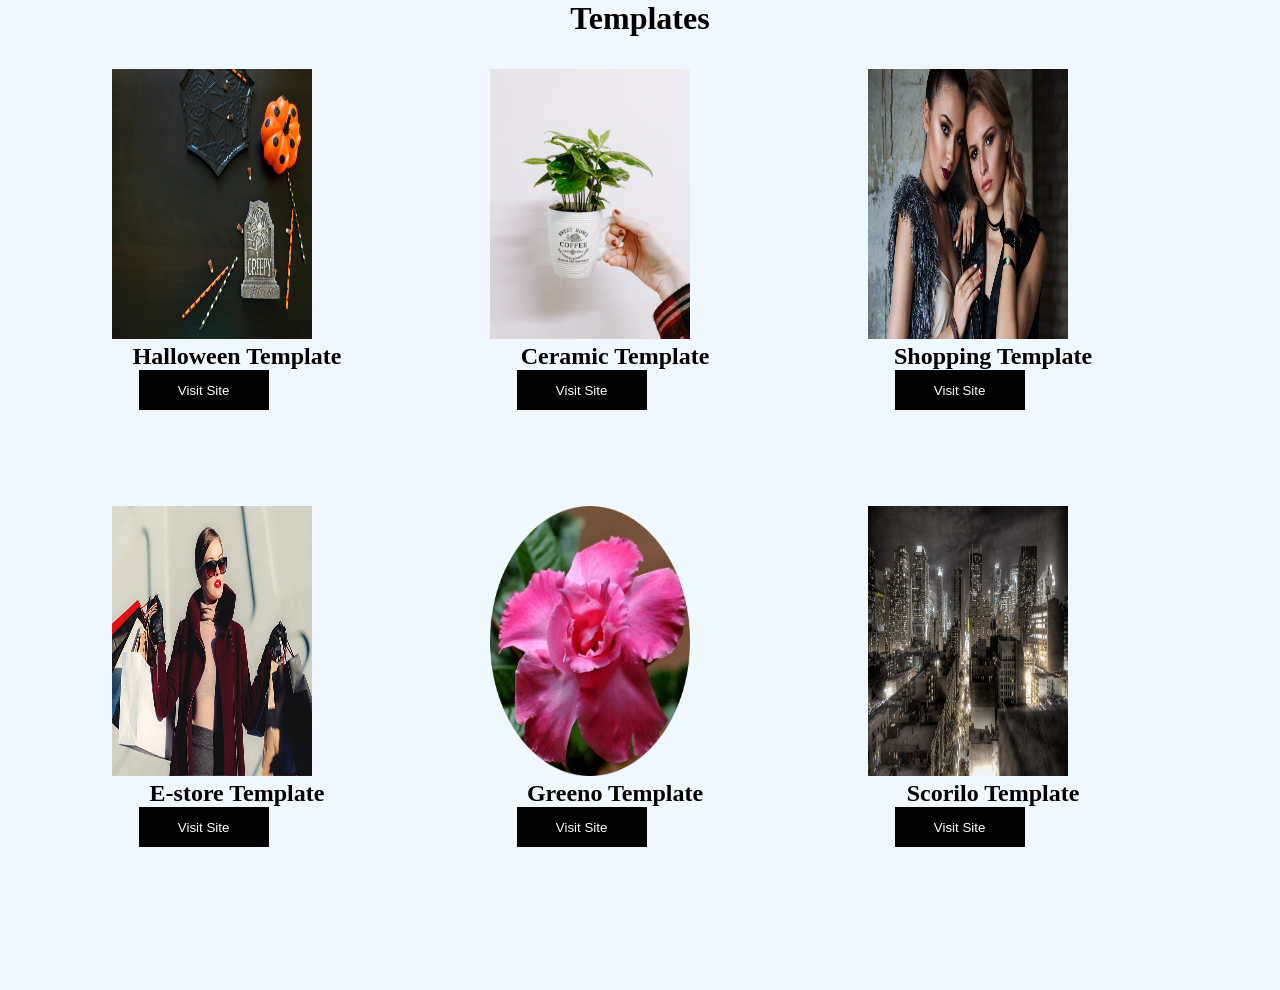
<file: index.html>
<!DOCTYPE html>
<html lang="en">
<head>
    <meta charset="UTF-8">
    <meta name="viewport" content="width=device-width, initial-scale=1.0">
    <title>TEMPLATE</title>
    <link rel="stylesheet" href="style.css">
    <link rel="stylesheet" href="media.css">
</head>
<body>
    <div class="flexbox">
        <h1>Templates</h1>
        <div class="row-one">
      <div class="cart1">
        <img src="halloween/assets/background.jpeg" alt="">
       <h2>Halloween Template</h2>
       <button onclick="window.location.href='halloween/halloween.html'">Visit Site</button>
      </div>
      <div class="cart1">
        <img src="ceramic shop/assets/plant2.jpeg" alt="">
       <h2>Ceramic Template</h2>
       <button onclick="window.location.href='ceramic shop/ceramic.html'">Visit Site</button>
      </div>
      <div class="cart1">
        <img src="e-shooper/assets/carousel-1.jpg" alt="">
        <h2>Shopping Template</h2>
        <button onclick="window.location.href='e-shooper/shopping.html'">Visit Site</button>
      </div>
      
    </div>
    <div class="row-2">
      <div class="cart1">
        <img src="e-shop/assets/slider-1.jpg" alt="">
        <h2>E-store Template</h2>
        <button onclick="window.location.href='e-shop/e-store.html'">Visit Site</button>
      </div>
      <div class="cart1">
        <img src="greeno/assets/gyufyufyu.png" alt="">
        <h2>Greeno Template </h2>
        <button onclick="window.location.href='greeno/greeno.html'">Visit Site</button>
      </div>
      <div class="cart1">
        <img src="Scorilo/assets/bg.jpg" alt="">
        <h2>Scorilo Template</h2>
        <button onclick="window.location.href='Scorilo/scorilo.html'">Visit Site</button>
      </div>
    </div>
    </div>
    
</body>
</html>
</file>
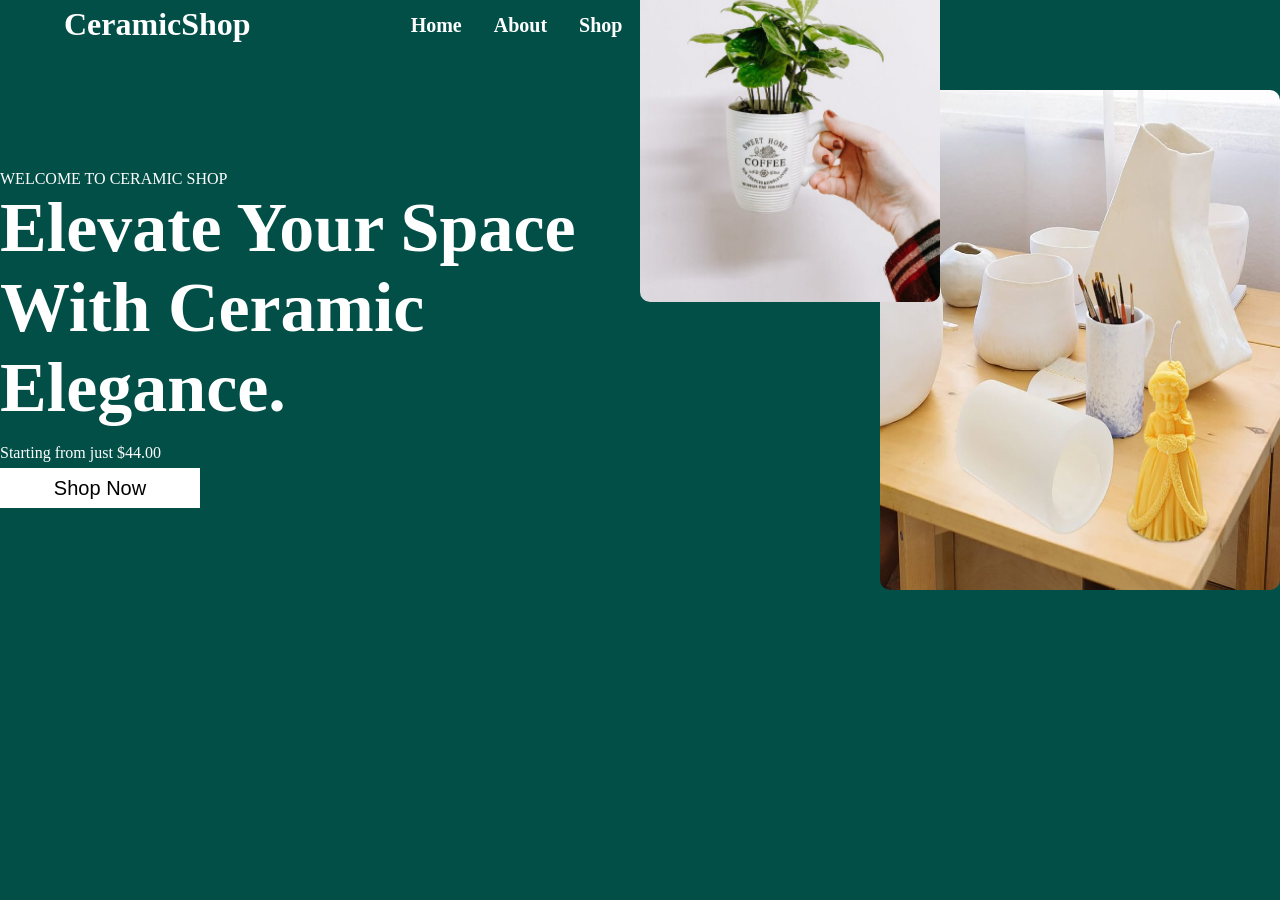
<file: ceramic shop/ceramic.html>
<!DOCTYPE html>
<html lang="en">
<head>
    <meta charset="UTF-8">
    <meta name="viewport" content="width=device-width, initial-scale=1.0">
    <link rel="stylesheet" href="https://cdnjs.cloudflare.com/ajax/libs/font-awesome/6.7.2/css/all.min.css">
    <title>Ceramic Shop</title>
    <link rel="stylesheet" href="style/ceramic.css">
    <link rel="stylesheet" href="style/ceramic-media.css">
</head>
<body>
    <div class="navbar">
        <div class="logo">
         <h1 class="logo-heading">CeramicShop</h1>
        </div>
        <div class="list">
            <nav>
                <ul>
                    <li><a href="#">Home</a></li>
                    <li><a href="#">About</a></li>
                    <li><a href="#">Shop</a></li>
                    <li><a href="#">Contact</a></li>
                </ul>
            </nav>
        </div>
    </div>
    <div class="main">
        <div class="info">
            <p class="welcome">WELCOME TO CERAMIC SHOP</p>
            <h1 class="ceramic">Elevate Your Space With Ceramic Elegance.</h1>
            <p class="price">Starting from just $44.00</p>
            <button>Shop Now</button>

        </div>
        <div class="picture">
            <div class="img">
                <img src="assets/plant.jpeg" alt="" class="back-img">
            </div>
            <div class="plant">
                <img src="assets/plant2.jpeg" alt="" class="plant-pic">
            </div>
        </div>
    </div>
    
</body>
</html>
</file>
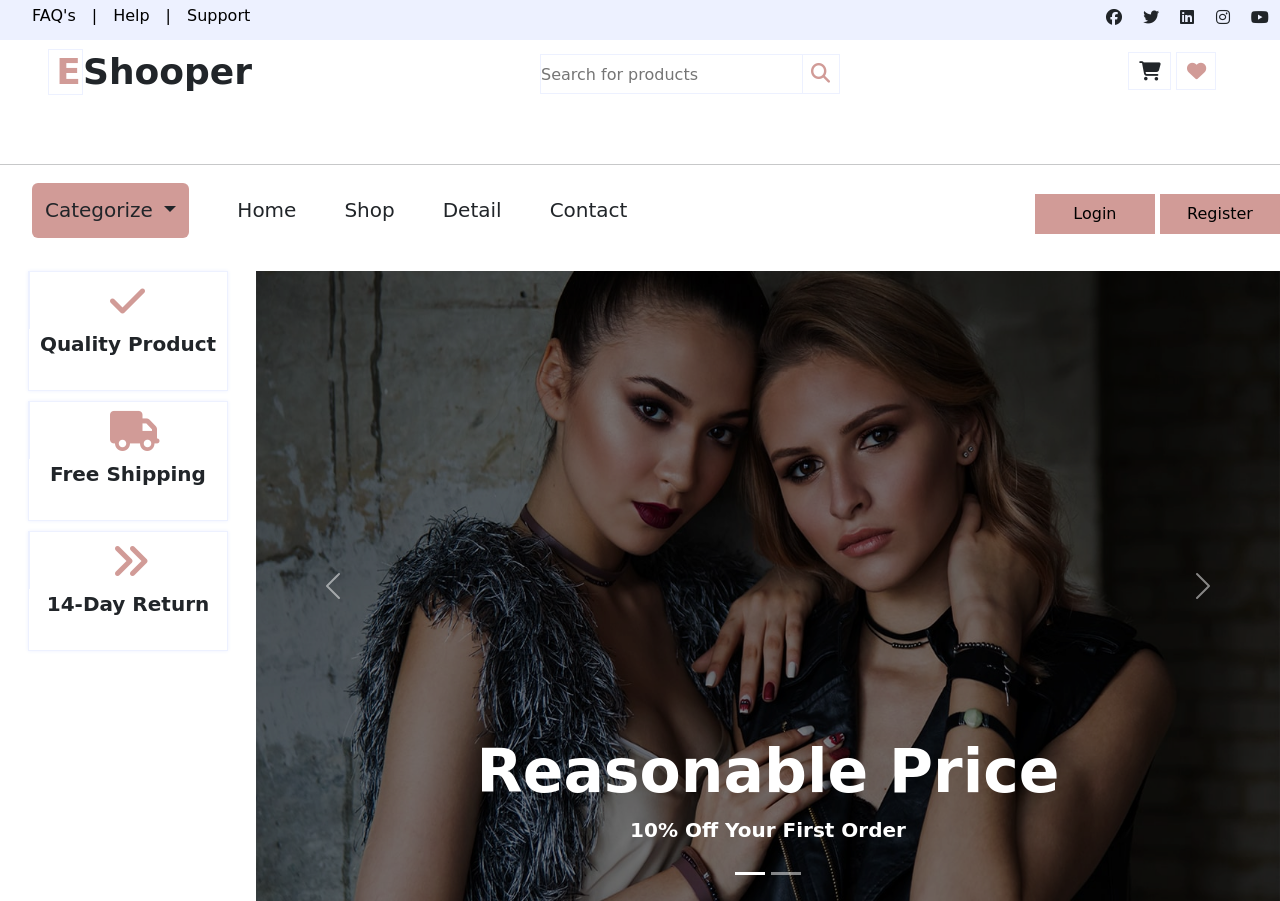
<file: e-shooper/shopping.html>
<!DOCTYPE html>
<html lang="en">
<head>
    <meta charset="UTF-8">
    <meta name="viewport" content="width=device-width, initial-scale=1.0">
    <link rel="stylesheet" href="https://cdnjs.cloudflare.com/ajax/libs/font-awesome/6.7.2/css/all.min.css">
    <title>E Shopping | Website</title>
    <link rel="stylesheet" href="style/shopping.css">
    <link rel="stylesheet" href="	https://cdn.jsdelivr.net/npm/bootstrap@5.3.3/dist/css/bootstrap.min.css">
    <link rel="stylesheet" href="style/shop-media.css">
</head>
<body>
    <!---------------header---------------------->
    <div class="header">
    <div class="Faq">
        <ul>
     <li><a href="#">FAQ's</a></li><span class="line">|</span>
     <li><a href="#">Help</a></li><span  class="line">|</span>
     <li><a href="#">Support</a></li>
    </ul>
    </div>
    <div class="icons">
        <i class="fa-brands fa-facebook" ></i>
        <i class="fa-brands fa-twitter" ></i>
        <i class="fa-brands fa-linkedin" ></i>
        <i class="fa-brands fa-instagram" ></i>
        <i class="fa-brands fa-youtube" ></i>
    </div>
    </div>
    <!------------------post-header-------------------->
    <div class="post-header">
        <div class="logo">
          <h1 class="e-heading">E</h1>
          <span class="shop">Shooper</span>
        </div>
        <div class="input">
         <input type="text" placeholder="Search for products">
         <i class="fa-solid fa-magnifying-glass" style="color: #d19b97;"></i>

        </div>
        <div class="cart">
            <i class="fa-solid fa-cart-shopping" id="icon"></i>
            <i class="fa-solid fa-heart" style="color: #d19b97;" id="icon"></i>
        </div>
    </div>
    <hr>
    <!------------------------------navbar------------------->
    <div class="navbar">
       <nav>
        <ul class="un-list">
            <li><div class="dropdown">
                <button class="btn dropdown-toggle" type="button" data-bs-toggle="dropdown" aria-expanded="false" style="font-size: 20px;   background-color: #d19b97;">
                 Categorize
                </button>
                <ul class="dropdown-menu">
                  <li><a class="dropdown-item" href="#">Dresses</a></li>
                  <li><a class="dropdown-item" href="#">Shirts</a></li>
                  <li><a class="dropdown-item" href="#">Jeans</a></li>
                  <li><a class="dropdown-item" href="#">Swimwear</a></li>
                  <li><a class="dropdown-item" href="#">Sleepwear</a></li>
                  <li><a class="dropdown-item" href="#">Sportswear</a></li>
                  <li><a class="dropdown-item" href="#">Blazers</a></li>
                  <li><a class="dropdown-item" href="#">Jackets</a></li>
                  <li><a class="dropdown-item" href="#">Shoes</a></li>
                </ul>
              </div></li>
              <li class="list">Home</li>
              <li class="list">Shop</li>
              <li class="list">Detail</li>
              <li class="list">Contact</li>
        </ul>
       </nav>
       <div class="button">
        <button class="btn1">Login</button>
        <button class="btn1">Register</button>
       </div>
    </div>
    <!------------------------------carousel--------------->
    <div class="main">
      <div class="products">
        <div class="quality">
          <i class="fa-solid fa-check" id="ship"></i>
          <p>Quality Product</p>
        </div>
        <div class="free">
          <i class="fa-solid fa-truck" id="ship"></i>
          <p>Free Shipping</p>
        </div>
        <div class="return">
          <i class="fa-solid fa-angles-right" id="ship"></i>
          <p>
            14-Day Return</p>
        </div>
      </div>
    <div id="carouselExampleCaptions" class="carousel slide">
      <div class="carousel-indicators">
        <button type="button" data-bs-target="#carouselExampleCaptions" data-bs-slide-to="0" class="active" aria-current="true" aria-label="Slide 1" id="butn"></button>
        <button type="button" data-bs-target="#carouselExampleCaptions" data-bs-slide-to="1" aria-label="Slide 2" id="butn"></button>
      </div>
      <div class="carousel-inner">
        <div class="carousel-item active">
          <img src="assets/carousel-1.jpg" class="d-block " alt="..." id="picture">
          <div class="carousel-caption d-md-block">
            <h5 class="head-5">Reasonable Price</h5>
            <p>10% Off Your First Order</p>
          </div>
        </div>
        <div class="carousel-item">
          <img src="assets/carousel-2.jpg" class="d-block " alt="..." id="picture">
          <div class="carousel-caption  d-md-block">
            <h5 class="head-5">Reasonable Price</h5>
            <p>10% Off Your First Order</p>
          </div>
        </div>

      </div>
      <button class="carousel-control-prev" type="button" data-bs-target="#carouselExampleCaptions" data-bs-slide="prev">
        <span class="carousel-control-prev-icon" aria-hidden="true"></span>
        <span class="visually-hidden">Previous</span>
      </button>
      <button class="carousel-control-next" type="button" data-bs-target="#carouselExampleCaptions" data-bs-slide="next">
        <span class="carousel-control-next-icon" aria-hidden="true"></span>
        <span class="visually-hidden">Next</span>
      </button>
    </div>
  </div>




    <script src="https://cdn.jsdelivr.net/npm/@popperjs/core@2.11.8/dist/umd/popper.min.js" integrity="sha384-I7E8VVD/ismYTF4hNIPjVp/Zjvgyol6VFvRkX/vR+Vc4jQkC+hVqc2pM8ODewa9r" crossorigin="anonymous"></script>
<script src="https://cdn.jsdelivr.net/npm/bootstrap@5.3.3/dist/js/bootstrap.min.js" integrity="sha384-0pUGZvbkm6XF6gxjEnlmuGrJXVbNuzT9qBBavbLwCsOGabYfZo0T0to5eqruptLy" crossorigin="anonymous"></script>
</body>
</html>
</file>
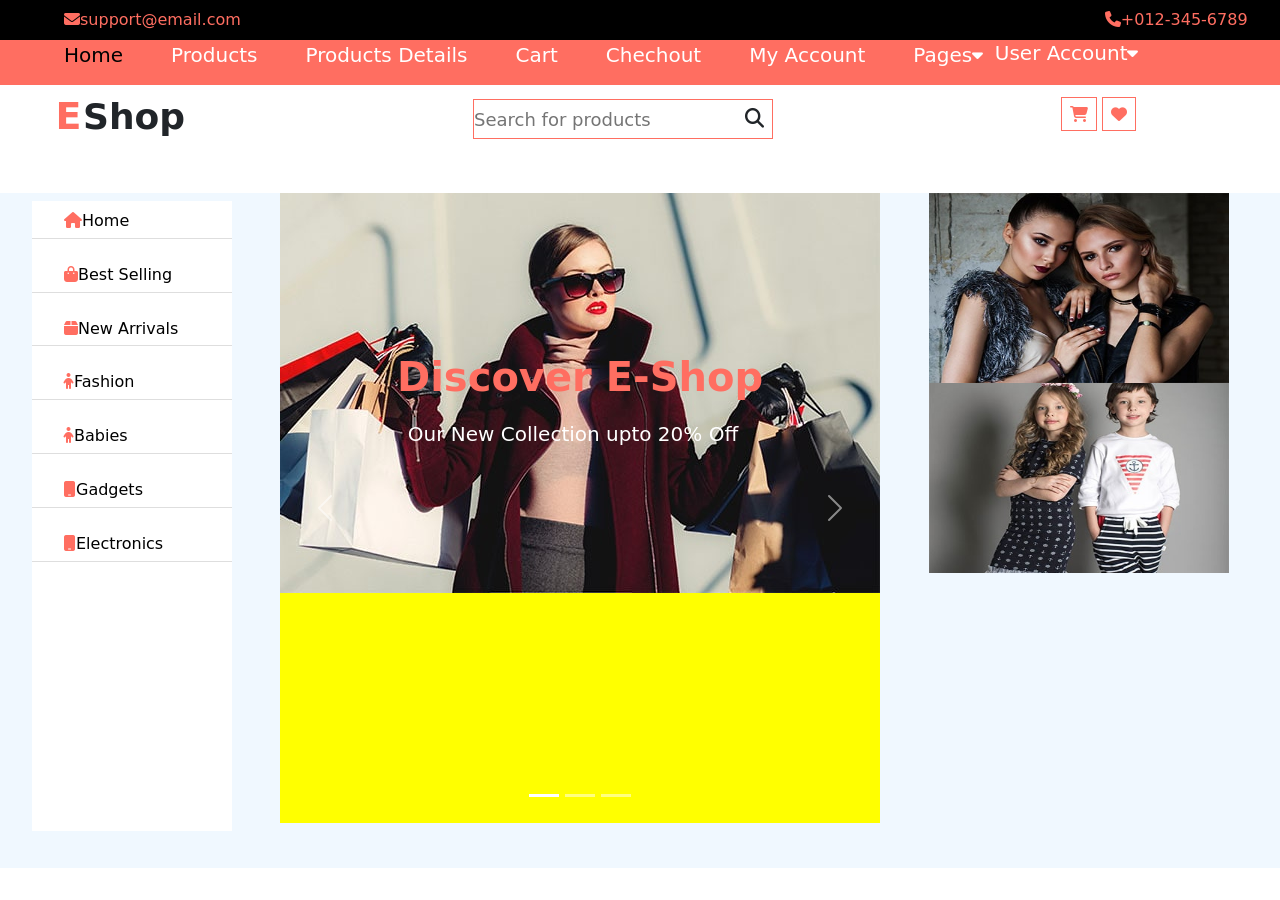
<file: e-shop/e-store.html>
<!DOCTYPE html>
<html lang="en">
<head>
    <meta charset="UTF-8">
    <meta name="viewport" content="width=device-width, initial-scale=1.0">
    <link rel="stylesheet" href="https://cdnjs.cloudflare.com/ajax/libs/font-awesome/6.7.2/css/all.min.css">
    <title>E-Store | Shopping webiste</title>
    <link rel="stylesheet" href="	https://cdn.jsdelivr.net/npm/bootstrap@5.3.3/dist/css/bootstrap.min.css">
    <link rel="stylesheet" href="style/store.css">
    <link rel="stylesheet" href="style/store-media.css">
</head>
<body>
    <!-------------header--------------------------->
    <div class="header">
        <div class="Faq">
            <p><i class="fa-solid fa-envelope"></i>support@email.com</p>
        </div>
        <div class="icons">
          <p><i class="fa-solid fa-phone"></i>+012-345-6789</p>
        </div>
        </div>
        <!--------------------navbar----------------->
        <div class="navbar">
            <nav>
             <ul class="un-list">
                   <li class="list" style="color: black;">Home</li>
                   <li class="list" >Products</li>
                   <li class="list">Products Details</li>
                   <li class="list">Cart</li>
                   <li class="list">Chechout</li>
                   <li class="list">My Account</li>
                   <li class="list"><div class="dropdown">
                    <button class="dropbtn">Pages<i class="fa-solid fa-caret-down fa-sm"></i></button>
                    <div class="dropdown-content">
                      <a href="#">Wishlist</a>
                      <a href="#">Acoounts</a>
                      <a href="#">Contact us</a>
                    </div>
                  </div></li>
             </ul>
            </nav>
            <div class="drop">
              <div class="dropdown">
                    <button class="dropbtn">User Account<i class="fa-solid fa-caret-down fa-sm"></i></button>
                    <div class="dropdown-content">
                      <a href="#">Login</a>
                      <a href="#">Register</a>
                    </div>
                  </div>
            </div>
            <div id="mySidenav" class="sidenav">
                <a href="javascript:void(0)" class="closebtn" onclick="closeNav()">&times;</a>
                <a href="#">Products</a>
                <a href="#">Products Details</a>
                <a href="#">Acoounts</a>
                <a href="#">Cart</a>
                <a href="#">Chechout</a>
                <a href="#">Pages</a>
              </div>
              <span style="cursor:pointer" onclick="openNav()" class="spn">&#9776;</span>
         </div>
         <!-------------------post-header-------------------------->
         <div class="post-header">
            <div class="logo">
              <h1 class="e-heading">E</h1>
              <span class="shop">Shop</span>
            </div>
            <div class="input">
             <input type="text" placeholder="Search for products">
             <i class="fa-solid fa-magnifying-glass" id="Search"></i>
    
            </div>
            <div class="cart">
                <i class="fa-solid fa-cart-shopping" id="icon"></i>
                <i class="fa-solid fa-heart" id="icon"></i>
            </div>
        </div>
          <!---------------------------------------main------------------------------------->
          <div class="main">
            <div class="menu">
              <p class="home"><i class="fa-solid fa-house"  id="home"></i>Home</p>
              <p class="home"><i class="fa-solid fa-bag-shopping" id="home"></i>Best Selling</p>
              <p class="home"><i class="fa-solid fa-box" id="home"></i>New Arrivals</p>
              <p class="home"><i class="fa-solid fa-child" id="home"></i>Fashion</p>
              <p class="home"><i class="fa-solid fa-child" id="home"></i>Babies</p>
              <p class="home"><i class="fa-solid fa-mobile" id="home"></i>Gadgets</p>
              <p class="home"><i class="fa-solid fa-mobile" id="home"></i>Electronics</p>
            </div>
            <div class="carousel">
            <div id="carouselExampleCaptions" class="carousel slide">
  <div class="carousel-indicators">
    <button type="button" data-bs-target="#carouselExampleCaptions" data-bs-slide-to="0" class="active" aria-current="true" aria-label="Slide 1"></button>
    <button type="button" data-bs-target="#carouselExampleCaptions" data-bs-slide-to="1" aria-label="Slide 2"></button>
    <button type="button" data-bs-target="#carouselExampleCaptions" data-bs-slide-to="2" aria-label="Slide 3"></button>
  </div>
  <div class="carousel-inner">
    <div class="carousel-item active">
      <img src="assets/slider-1.jpg" class="d-block w-100" alt="..." id="img">
      <div class="carousel-caption  d-md-block">
        <h5 class="heading-5">Discover E-Shop </h5> 
        <p class="shopping">Our New Collection upto 20% Off</p>
      </div>
    </div>
    <div class="carousel-item">
      <img src="assets/slider-2.jpg" class="d-block w-100" alt="..." id="img">
      <div class="carousel-caption  d-md-block">
        <h5 class="heading-5">Discover E-Shop </h5>
        <p class="shopping">Our New Collection upto 20% Off</p>
      </div>
    </div>
    <div class="carousel-item">
      <img src="assets/slider-3 (1).jpg" class="d-block w-100" alt="..." id="img">
      <div class="carousel-caption  d-md-block">
        <h5 class="heading-5">Discover E-Shop </h5>
        <p class="shopping">Our New Collection upto 20% Off</p>
      </div>
    </div>
  </div>
  <button class="carousel-control-prev" type="button" data-bs-target="#carouselExampleCaptions" data-bs-slide="prev">
    <span class="carousel-control-prev-icon" aria-hidden="true"></span>
    <span class="visually-hidden">Previous</span>
  </button>
  <button class="carousel-control-next" type="button" data-bs-target="#carouselExampleCaptions" data-bs-slide="next">
    <span class="carousel-control-next-icon" aria-hidden="true"></span>
    <span class="visually-hidden">Next</span>
  </button>
</div>
            </div>
            <div class="photo">
              <div class="container">
                <img src="assets/category-1.jpg" alt="Avatar" class="image">
                <div class="overlay">
                  <div class="text">Fashion & Beauty</div>
                </div>
              </div>
              <div class="container">
                <img src="assets/category-2.jpg" alt="Avatar" class="image">
                <div class="overlay">
                  <div class="text">Kids & Babies </div>
                </div>
              </div>  
            </div>
          </div>






        <script>
            function openNav() {
              document.getElementById("mySidenav").style.width = "250px";
            }
            
            function closeNav() {
              document.getElementById("mySidenav").style.width = "0";
            }
            </script>
            <script src="https://cdn.jsdelivr.net/npm/@popperjs/core@2.11.8/dist/umd/popper.min.js" integrity="sha384-I7E8VVD/ismYTF4hNIPjVp/Zjvgyol6VFvRkX/vR+Vc4jQkC+hVqc2pM8ODewa9r" crossorigin="anonymous"></script>
            <script src="https://cdn.jsdelivr.net/npm/bootstrap@5.3.3/dist/js/bootstrap.min.js" integrity="sha384-0pUGZvbkm6XF6gxjEnlmuGrJXVbNuzT9qBBavbLwCsOGabYfZo0T0to5eqruptLy" crossorigin="anonymous"></script>
</body>
</html>
</file>
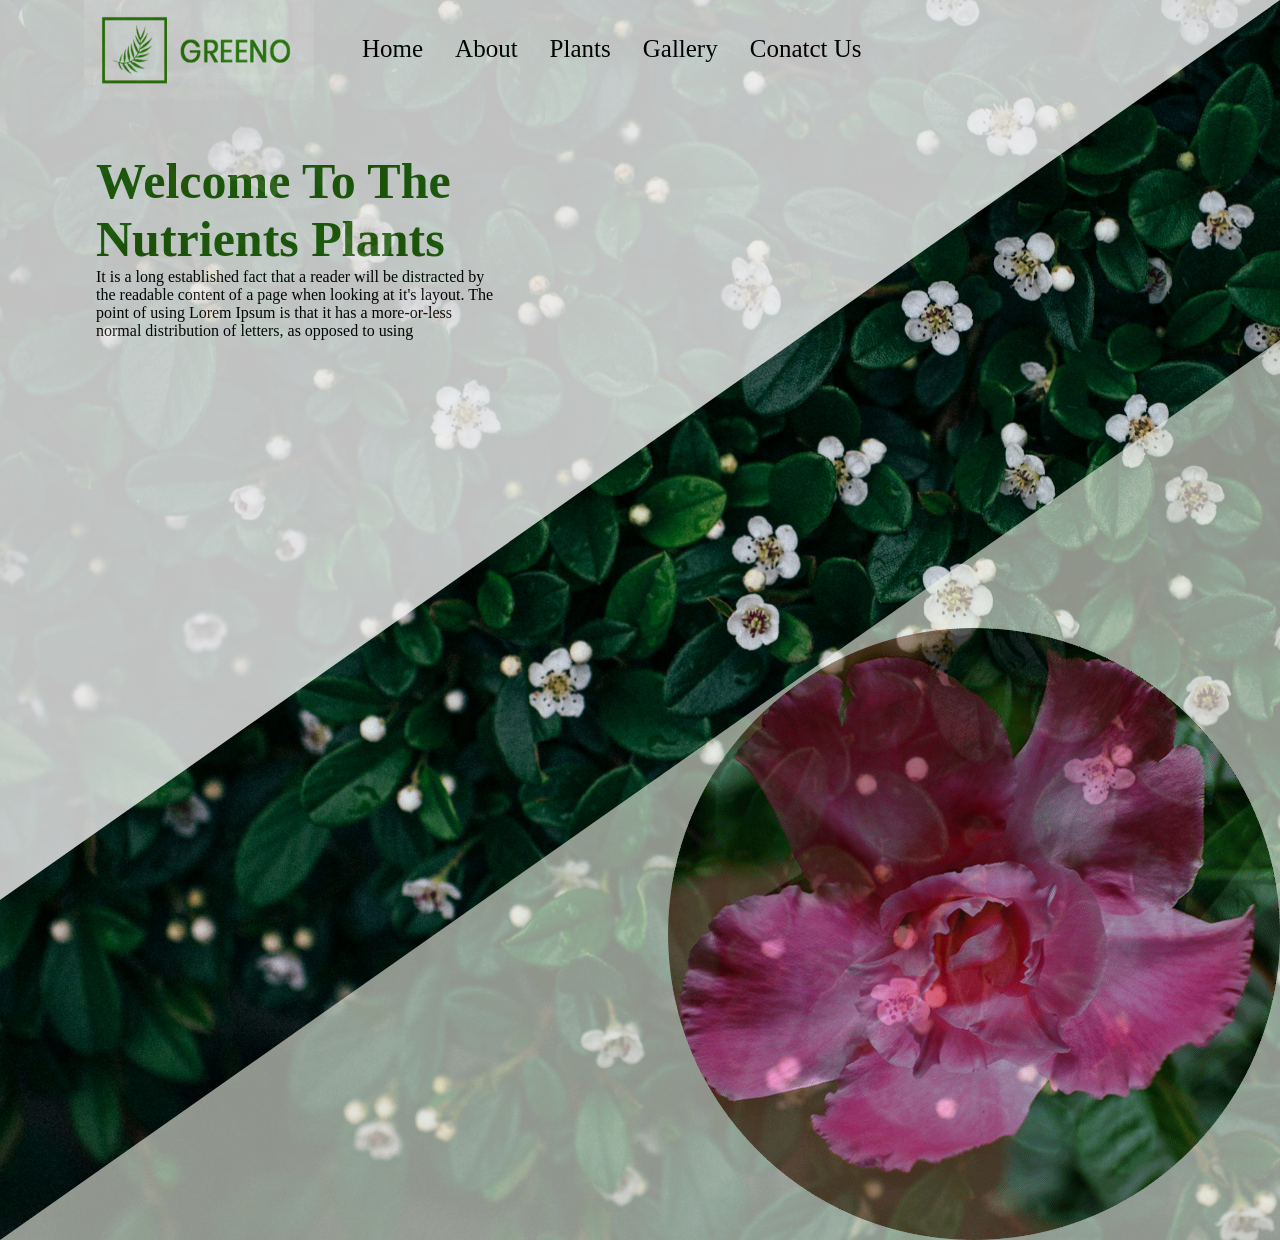
<file: greeno/greeno.html>
<!DOCTYPE html>
<html lang="en">
<head>
    <meta charset="UTF-8">
    <meta name="viewport" content="width=device-width, initial-scale=1.0">
    <title>Greeno | A Flower Website</title>
    <link rel="stylesheet" href="style/greeno.css">
    <link rel="stylesheet" href="style/greeno-media.css">
</head>
<body>
    <!----------------------------shape----------------------->
    <div class="shape">
        <div class="header">
        <div id="mySidenav" class="sidenav">
            <a href="javascript:void(0)" class="closebtn" onclick="closeNav()">&times;</a>
            <a href="#">About</a>
            <a href="#">Services</a>
            <a href="#">Clients</a>
            <a href="#">Contact</a>
          </div>
          <span style="font-size:40px;cursor:pointer" onclick="openNav()">&#9776;</span>
        <div class="logo">
            <img src="assets/logo.png" alt="" class="logo-pic">
        </div>
        <div class="navbar">
            <nav>
                <ul>
                    <li><a href="#">Home</a></li>
                    <li><a href="#">About</a></li>
                    <li><a href="#">Plants</a></li>
                    <li><a href="#">Gallery</a></li>
                    <li><a href="#">Conatct Us</a></li>
                </ul>
            </nav>
        </div>
      
    </div>
    <div class="flower">
      <h1>Welcome To The Nutrients Plants</h1>
   <p>It is a long established fact that a reader will be distracted by the readable content of a page when looking at it's layout. The point of using Lorem Ipsum is that it has a more-or-less normal distribution of letters, as opposed to using</p>
</div>
    

</div>
    <!----------------------------------------flower--------------------->
  




    <div class="shape1">
        <div class="main1">
            <img src="assets/gyufyufyu.png" alt="" class="image">
        </div>
    </div>




    <script>
        function openNav() {
          document.getElementById("mySidenav").style.width = "250px";
        }
        
        function closeNav() {
          document.getElementById("mySidenav").style.width = "0";
        }
        </script>
</body>
</html>
</file>
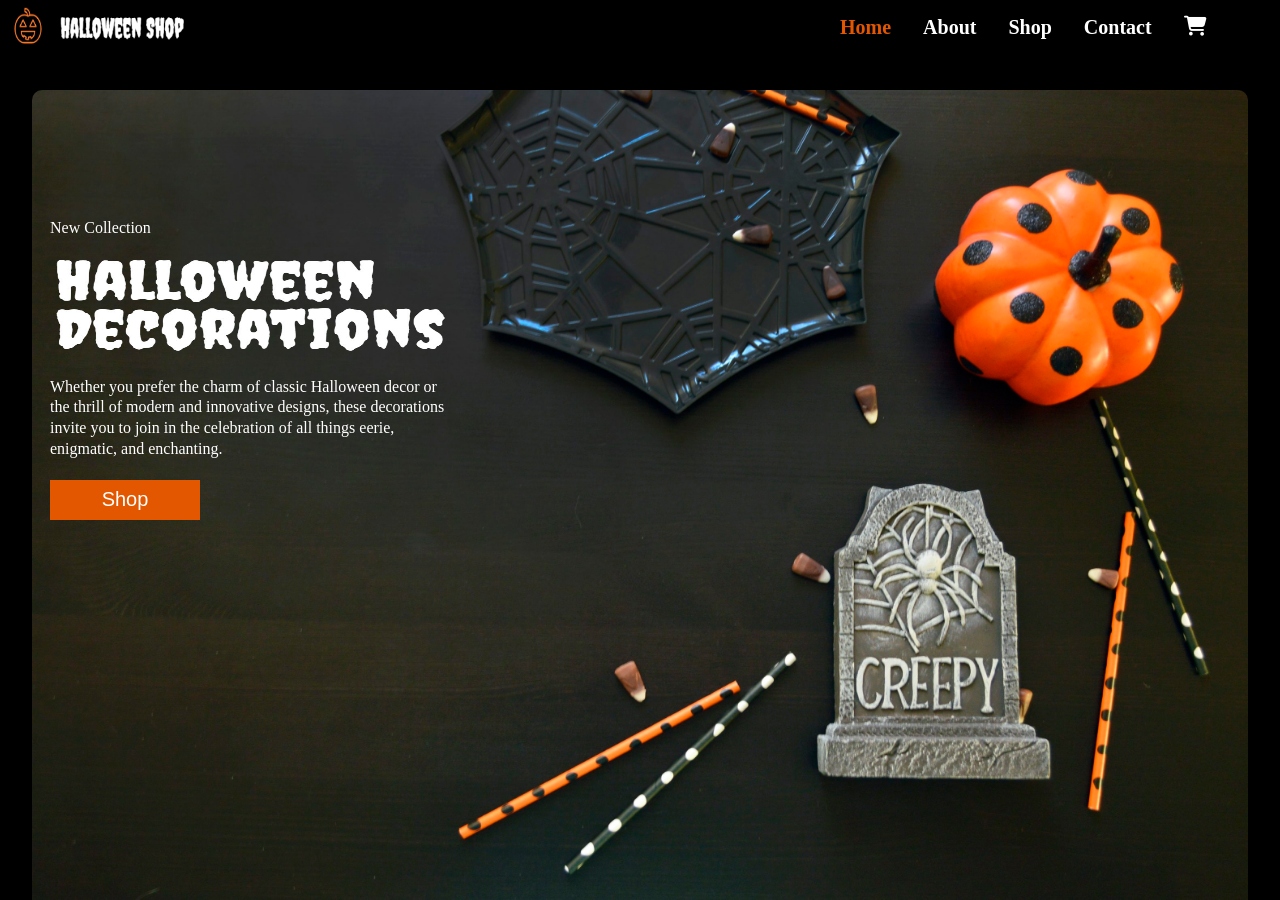
<file: halloween/halloween.html>
<!DOCTYPE html>
<html lang="en">
<head>
    <meta charset="UTF-8">
    <meta name="viewport" content="width=device-width, initial-scale=1.0">
    <link rel="stylesheet" href="https://cdnjs.cloudflare.com/ajax/libs/font-awesome/6.7.2/css/all.min.css">
    <title>Halloween Decorations </title>
    <link rel="stylesheet" href="style/halloween.css">
    <link rel="stylesheet" href="style/halloween-media.css">
</head>
<body>
    <div class="navbar">
        <div class="logo">
            <img src="assets/halloween logo.png" alt="" class="logo-pic">
        </div>
        <div class="nav">
            <nav>
                <ul>
                <li><a href="#" class="active">Home</a></li>
                <li><a href="#">About</a></li>
                <li><a href="#">Shop</a></li>
                <li><a href="#">Contact</a></li>
                <i class="fa-solid fa-cart-shopping"></i>
                </ul>
            </nav>
        </div>
         <div id="mySidenav" class="sidenav">
                <a href="javascript:void(0)" class="closebtn" onclick="closeNav()">&times;</a>
                <a href="#">Home</a>
                <a href="#">About</a>
                <a href="#">Shop</a>
                <a href="#">Contact</a>
              </div>
              <span style="cursor:pointer" onclick="openNav()" class="spn">&#9776;</span>
              
        </div>
       
    <div class="halloween">
        <div class="info">
        <p>New Collection</p>
        <img src="assets/halloween-removebg-preview.png" alt="" class="h-pic">
        <p class="para">Whether you prefer the charm of classic Halloween decor or the thrill of modern and innovative designs, these decorations invite you to join in the celebration of all things eerie, enigmatic, and enchanting.</p>
        <button class="shop">Shop</button>
    </div>
    </div>
    <script>function openNav() {
        document.getElementById("mySidenav").style.width = "100%";
      }
      
      function closeNav() {
        document.getElementById("mySidenav").style.width = "0";
      }</script>
</body>
</html>
</file>
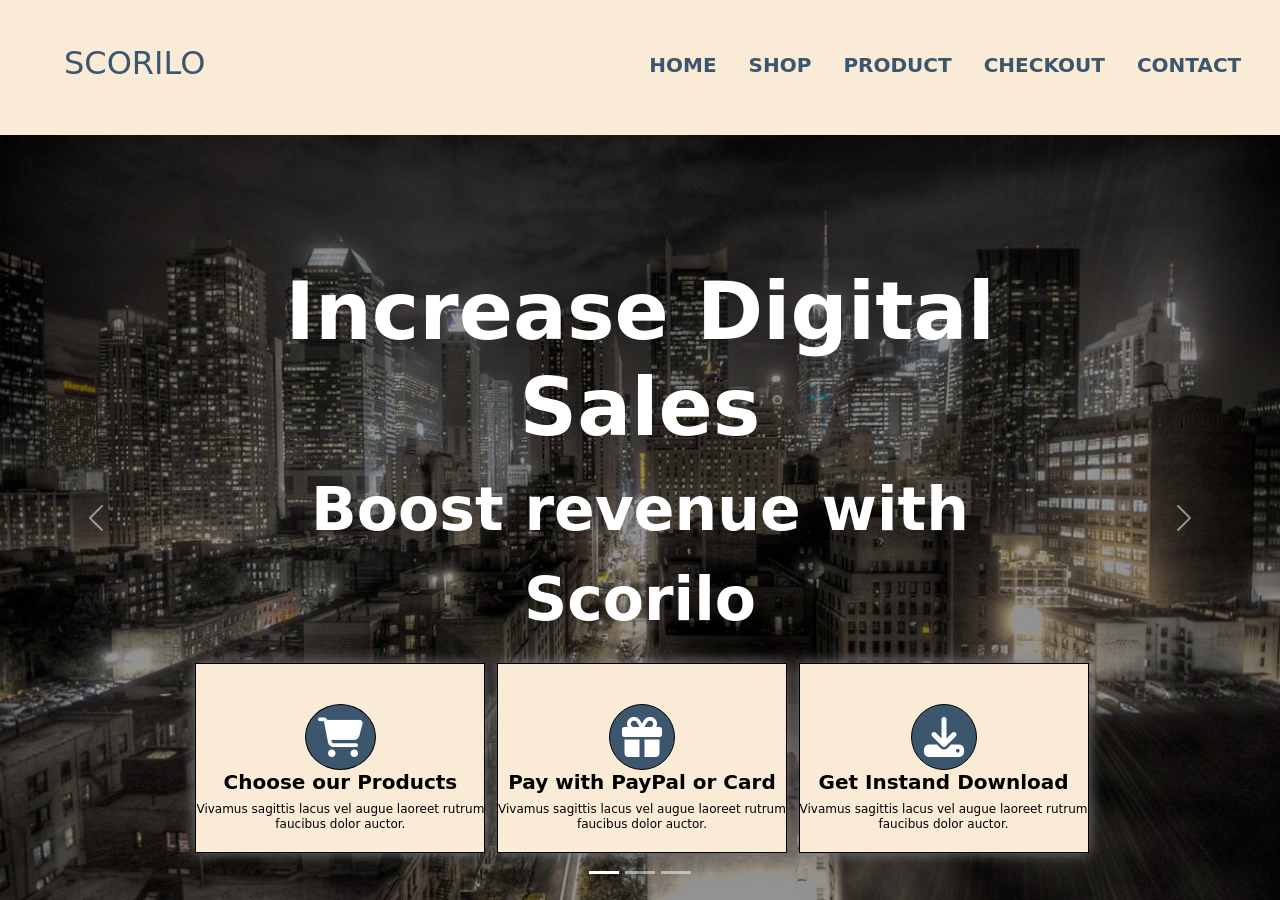
<file: Scorilo/scorilo.html>
<!DOCTYPE html>
<html lang="en">
<head>
    <meta charset="UTF-8">
    <meta name="viewport" content="width=device-width, initial-scale=1.0">
    <title>Scorilo | Boost Revenue with Scorilo</title>
    <link rel="stylesheet" href="style/scorilo.css">
    <link rel="stylesheet" href="style/scor-media.css">
    <link rel="stylesheet" href="https://cdnjs.cloudflare.com/ajax/libs/font-awesome/6.7.2/css/all.min.css">
    <link rel="stylesheet" href="	https://cdn.jsdelivr.net/npm/bootstrap@5.3.3/dist/css/bootstrap.min.css">
   
</head>
<body>
    <!--------navbar--------------------->
    <div class="navbar">
     <div class="logo">
     <h2 class="heading-2">SCORILO</h2>
     </div>
     <div class="nav-item">
        <nav>
            <ul>
                <li><a href="#">HOME</a></li>
                <li><a href="#">SHOP</a></li>
                <li><a href="#">PRODUCT</a></li>
                <li><a href="#">CHECKOUT</a></li>
                <li><a href="#">CONTACT</a></li>
            </ul>
        </nav>
       

    </div>
    <div id="mySidenav" class="sidenav">
      <a href="javascript:void(0)" class="closebtn" onclick="closeNav()">&times;</a>
      <a href="#">SHOP</a>
      <a href="#">PRODUCT</a>
      <a href="#">CHECKOUT</a>
      <a href="#">CONTACT</a>
    </div>
    <span style="font-size:30px;cursor:pointer" onclick="openNav()" class="SPN">&#9776;</span>
 </div>
    <!-----------carousel---------------------->
    <div id="carouselExampleCaptions" class="carousel slide">
        <div class="carousel-indicators">
          <button type="button" data-bs-target="#carouselExampleCaptions" data-bs-slide-to="0" class="active" aria-current="true" aria-label="Slide 1"></button>
          <button type="button" data-bs-target="#carouselExampleCaptions" data-bs-slide-to="1" aria-label="Slide 2"></button>
          <button type="button" data-bs-target="#carouselExampleCaptions" data-bs-slide-to="2" aria-label="Slide 3"></button>
        </div>
        <div class="carousel-inner">
          <div class="carousel-item active">
            <img src="assets/bg.jpg" class="d-block w-100" alt="...">
            <div class="carousel-caption  d-md-block">
              <h5 class="heading">Increase Digital Sales</h5>
              <p>Boost revenue with Scorilo</p>
              <div class="info">
                <div class="first">
                  <i class="fa-solid fa-cart-shopping"></i>
                  <h6 class="heading-products">Choose our Products</h6>
                  <h5 class="detail">Vivamus sagittis lacus vel augue laoreet rutrum faucibus dolor auctor.</h5>
                </div>
                <div class="first">
                  <i class="fa-solid fa-gift"></i>
                  <h6 class="heading-products">Pay with PayPal or Card</h6>
                  <h5 class="detail">Vivamus sagittis lacus vel augue laoreet rutrum faucibus dolor auctor.</h5>
                </div>
                <div class="first">
                  <i class="fa-solid fa-download"></i>
                  <h6 class="heading-products">Get Instand Download</h6>
                  <h5 class="detail">Vivamus sagittis lacus vel augue laoreet rutrum faucibus dolor auctor.</h5>
                </div>
              </div>
            </div>
          </div>
          <div class="carousel-item">
            <img src="assets/bg.jpg" class="d-block w-100" alt="...">
            <div class="carousel-caption  d-md-block">
              <h5 class="heading">Increase Digital Sales</h5>
              <p>Boost revenue with Scorilo</p>
              <div class="info">
                <div class="first">
                  <i class="fa-solid fa-cart-shopping"></i>
                  <h6 class="heading-products">Choose our Products</h6>
                  <h5 class="detail">Vivamus sagittis lacus vel augue laoreet rutrum faucibus dolor auctor.</h5>
                </div>
                <div class="first">
                  <i class="fa-solid fa-gift"></i>
                  <h6 class="heading-products">Pay with PayPal or Card</h6>
                  <h5 class="detail">Vivamus sagittis lacus vel augue laoreet rutrum faucibus dolor auctor.</h5>
                </div>
                <div class="first">
                  <i class="fa-solid fa-download"></i>
                  <h6 class="heading-products">Get Instand Download</h6>
                  <h5 class="detail">Vivamus sagittis lacus vel augue laoreet rutrum faucibus dolor auctor.</h5>
                </div>
              </div>
            </div>
          </div>
          <div class="carousel-item">
            <img src="assets/bg.jpg" class="d-block w-100" alt="...">
            <div class="carousel-caption  d-md-block">
              <h5 class="heading">Increase Digital Sales</h5>
              <p>Boost revenue with Scorilo</p>
              <div class="info">
                <div class="first">
                  <i class="fa-solid fa-cart-shopping"></i>
                  <h6 class="heading-products">Choose our Products</h6>
                  <h5 class="detail">Vivamus sagittis lacus vel augue laoreet rutrum faucibus dolor auctor.</h5>
                </div>
                <div class="first">
                  <i class="fa-solid fa-gift"></i>
                  <h6 class="heading-products">Pay with PayPal or Card</h6>
                  <h5 class="detail">Vivamus sagittis lacus vel augue laoreet rutrum faucibus dolor auctor.</h5>
                </div>
                <div class="first">
                  <i class="fa-solid fa-download"></i>
                  <h6 class="heading-products">Get Instand Download</h6>
                  <h5 class="detail">Vivamus sagittis lacus vel augue laoreet rutrum faucibus dolor auctor.</h5>
                </div>
              </div>
            </div>
          </div>
        </div>
        <button class="carousel-control-prev" type="button" data-bs-target="#carouselExampleCaptions" data-bs-slide="prev">
          <span class="carousel-control-prev-icon" aria-hidden="true"></span>
          <span class="visually-hidden">Previous</span>
        </button>
        <button class="carousel-control-next" type="button" data-bs-target="#carouselExampleCaptions" data-bs-slide="next">
          <span class="carousel-control-next-icon" aria-hidden="true"></span>
          <span class="visually-hidden">Next</span>
        </button>
      </div>

     

<script src="script.js"></script>


    <script src="https://cdn.jsdelivr.net/npm/@popperjs/core@2.11.8/dist/umd/popper.min.js" integrity="sha384-I7E8VVD/ismYTF4hNIPjVp/Zjvgyol6VFvRkX/vR+Vc4jQkC+hVqc2pM8ODewa9r" crossorigin="anonymous"></script>
<script src="https://cdn.jsdelivr.net/npm/bootstrap@5.3.3/dist/js/bootstrap.min.js" integrity="sha384-0pUGZvbkm6XF6gxjEnlmuGrJXVbNuzT9qBBavbLwCsOGabYfZo0T0to5eqruptLy" crossorigin="anonymous"></script>
</body>
</html>
</file>
<file: style.css>
*{
    padding: 0;
    margin: 0;
    }
    .flexbox{
        height: 110vh;
        width: 100%;
        background-color: aliceblue;
        display: flex;
        flex-direction: column;
        gap: 2em;
    }
    .row-one, .row-2{
        height: 45vh;
        width: 90%;
        margin: 0 auto;
        display: flex;
        flex-direction: row;
        gap: 8em;
      margin-left: 7em;
    }
    h1{
        text-align: center;
    }
    h2{
        text-align: center;
    }
    .cart1{
        height: 45vh;
        width: 250px;
    }
    button{
        height: 40px;
        width: 130px;
        border: none;
        background-color: black;
        color: white;
        margin-left: 2em;
    }
    button:hover{
        color:black;
        background-color: white;
        cursor: pointer;
    }
    img{
        height: 30vh;
        width: 200px;
    }
</file>
<file: media.css>
@media (max-width:600px){
    html,body{
        overflow-x: hidden;
    }
    .flexbox{
        height: 400vh;
        width: 100%;
        background-color: aliceblue;
        display: flex;
        flex-direction: column;
        gap: 2em;
    }
    .row-one{
        height: 45vh;
        width: 90%;
        margin-left: 5em;
        display: flex;
        flex-direction: column;
        gap: 2em;
    }
    .row-2{
        height: 45vh;
        width: 90%;
        margin-top: 60em;
        display: flex;
        flex-direction: column;
        gap: 2em;
        margin-left: 5em;
    }

    h1{
        text-align: center;
    }
    h2{
        text-align: center;
    }
    .cart1{
        height: 45vh;
        width: 200px;
    }
    button{
        height: 40px;
        width: 130px;
        border: none;
        background-color: black;
        color: white;
        margin-left: 2em;
    }
    button:hover{
        color:black;
        background-color: white;
        cursor: pointer;
    }
    img{
        height: 30vh;
        width: 200px;
    }
}
</file>
<file: ceramic shop/style/ceramic.css>
*{
    padding: 0;
    margin: 0;
}
body{
    background-color: #024f47;
}
.navbar{
    height: 10vh;
    width: 100%;
    display: flex;
    flex-direction: row;
    gap:10em;
}
ul{
    display: flex;
    flex-direction: row;
   gap: 2em;
}
.logo-heading{
    padding: .2em 0 0 2em;
    color: white;
}
li{
    list-style: none;
    font-size: 20px;
    font-weight: bold;
    padding-top:.7em;
}
li:hover{
transition: 1s zoom-out;
transform: scale(1.1);
}
a{
    text-decoration: none;
    color: white;
}
.main{
    height: 90vh;
    width: 100%;
    display: flex;
    flex-direction: row;
}
.info{
    height: 90vh;
    width: 50%;
}
.picture{
    height: 90vh;
    width: 50%;
}
.back-img{
    height: 500px;
    width: 400px;
    float: right;
   border-radius: 10px;
}
.plant-pic{
    height: 400px;
    width: 300px;
   border-radius: 10px;
}
.plant{
    position: relative;
    top: -85%;
}
.welcome{
    color: white;
    padding-top: 5em;
}
.ceramic{
    font-size: 70px;
    text-align: left;
    color: white;
}
button{
    height: 40px;
    width:200px;
    font-size: 20px;
    margin-top: .3em;
    background-color: white;
    border: none;
    color: black;
}
.price{
    color: white;
    padding-top: 1em;
}
</file>
<file: ceramic shop/style/ceramic-media.css>
@media (max-width:600px) {
    html,body{
        overflow-x: hidden;
    }
    body{
        background-color: #024f47;
    }
    .navbar{
        height: 15vh;
        width: auto;
        display: flex;
        flex-direction:column;
        gap:0em;
    }
    ul{
        display: flex;
        flex-direction: row;
       gap: 2em;
    }
    .logo-heading{
        padding: .2em 0 0 3em;
        color: white;
    }
    li{
        list-style: none;
        font-size: 20px;
        font-weight: bold;
        padding-top:.7em;
        padding-left: .6em;
    }
    li:hover{
    transition: 1s zoom-out;
    transform: scale(1.1);
    }
    a{
        text-decoration: none;
        color: white;
    }
    .main{
        height: 90vh;
        width: 100%;
        display: flex;
        flex-direction: column;
    }
    .info{
        height:auto;
        width: auto;
    }
    .picture{
        height: 90vh;
        width: auto;
        margin-top: 1em;
    }
    .img{
        animation: 1s move-right forwards;
        animation-delay: 1s;
        transform: translate(100px);
        opacity: 0;
    }
    @keyframes move-right {
        0%{
            transform: translateX(100%);
            opacity: 0;
        }
        100%{
            transform:translateX(0%) ;
            opacity: 1;
        }
    }
    .back-img{
        height: 500px;
        width: 400px;
        float: right;
       border-radius: 10px;
    }
    .plant-pic{
        height: 400px;
        width: 300px;
       border-radius: 10px;
    }
    .plant{
        position: relative;
        top: -75%;
    }
    .welcome{
        color: white;
        padding-top: 1em;
    }
    .ceramic{
        font-size: 50px;
        text-align: left;
        color: white;
    }
    .price{
        color: white;
        padding-top: 1em;
    }
    button{
        height: 40px;
        width:200px;
        font-size: 20px;
        margin-top: .3em;
        background-color: white;
        border: none;
        color: black;
    }
}
</file>
<file: e-shooper/style/shopping.css>
*{
  padding: 0;
  margin: 0;
}
    .header{
        height: 40px;
    width: 100%;
    background-color: #edf1ff;
    display: flex;
    flex-direction: row;
    gap: 53em;
    }
    ul{
        display: flex;
    flex-direction: row;
    gap: 1em;
    padding:4px 0 0 1em; 
    }
    li{
        list-style: none;
    

    }
    li a{
        text-decoration: none;
        color:black;
    }
    .line{
        color:black;
    }
    .fa-brands{
        padding-inline: .5em;
        padding-top: 9px;
    }
    .fa-brands:hover{
        transition:1s ease-in-out;
        transform: scale(1.1);
        cursor: pointer;
        border: 1px solid black;
        padding: 5px;
        border-radius: 50%;
        background-color: antiquewhite;
    }
.post-header{
    height: 12vh;
    width: 100%;
    background-color: white;
    display: flex;
    flex-direction: row;
    gap: 18em;
}
.logo{
    display: flex;
    flex-direction: row;
    margin-left: 3em;
    margin-top: 9px;
}
.e-heading{
    border: 1px solid #edf1ff;
        height: 46px;
        width:35px;
       font-size: 36px;
       padding-left: .2em;
    color: #d19b97;
    font-weight: bold;
}
.shop{
    font-size: 36px;
    font-weight: bold;
    margin-top: -.1em;
}
.fa-solid{
    border-left: 1px solid #edf1ff;
    font-size: larger;
    padding: 8.5px;
}
.input{
    border: 1px solid #edf1ff;
    height: 40px;
    width: 300px;
    display: flex;
    flex-direction: row;
    margin-top: 14px;
}
input{
    border: none;
    outline: none;
    height: 38px;
    width: 300px;
    font-size: 18px;
    background-color: transparent;
}
.cart{
    margin-top: 12px;
}
#icon{
    padding-inline: .5em;
    border: 1px solid #edf1ff;
}
.navbar{
    background-color: white;
    height: 10vh;
    width: 100%;
    display: flex;
    flex-direction: row;
}
.list{
    font-size: 20px;
    cursor: pointer;
     margin-top: -.4em;
}
.list:hover{
    border-bottom: 2px solid #d19b97;
}
.un-list{
    gap: 3em;
}
.btn{
 
    height: 55px;
    margin-top: -1em;
}
.btn1{
    height: 40px;
    width: 120px;
    border: transparent;
    background-color: #d19b97;
}
.button{
    margin: -1.5em 0 0 -1em;
}
#picture{
    height:70vh;
    width: 100%;
    filter: brightness(50%);
}
#carouselExampleCaptions{
    height: 70vh;
    width: 80%;
    float: right;
}
.main{
    height: 70vh;
    width: 100%;
    display: flex;
    flex-direction: row;
}
.products{
    height: 70vh;
    width: 20%;
    display: flex;
    flex-direction: column;
  gap: 10px;
}
.quality, .free, .return{
    height: 120px;
    width: 200px;
    margin: 0 auto;
    border: 1px solid #edf1ff;
    box-shadow: 0px 0px 4px #edf1ff;
    animation:1s left forwards;
    opacity: 0;
    animation-delay: 1s;
}
@keyframes left {
    0%{
        transform: translateX(100%);
        opacity: 0;
       
    }
    100%{
        transform: translateX(0%);
        opacity: 1;
    }
    
}
#ship{
    color: #d19b97;
    font-weight: bold;
    font-size: 40px;
    padding-left: 2em;
}
p{
    font-size: 20px;
    font-weight: bold;
   text-align: center;
}
.head-5{
    font-size: 60px;
    font-weight: bold;
}
</file>
<file: e-shooper/style/shop-media.css>
@media (max-width:600px){
    html,body{
overflow-x: hidden;
    }
    .header{
        height: 40px;
       width: 100%;
       background-color: #edf1ff;
       display: flex;
       flex-direction: row;
       gap: 2em;
    }
    ul{
        display: flex;
      flex-direction: row;
      gap: .5em;
      padding:4px 0 0 .5em; 
    }
    li{
        list-style: none;
       
    
    }
    li a{
        text-decoration: none;
        color:black;
    }
    .line{
        color:black;
    }
    .fa-brands{
        padding-inline: .4em;
        padding-top: 9px;
    }
    .fa-brands:hover{
        transition:1s ease-in-out;
        transform: scale(1.1);
        cursor: pointer;
        border: 1px solid black;
        padding: 5px;
        border-radius: 50%;
        background-color: antiquewhite;
    }
    .post-header{
        height: 12vh;
        width: 100%;
        background-color:white;
        display: flex;
        flex-direction: row;
        gap: 0em;
    }
    .logo{
        display: flex;
        flex-direction: row;
        margin-left: 0em;
        margin-top: 9px;
    }
    .e-heading{
        border: 1px solid #edf1ff;
            height: 46px;
            width:35px;
           font-size: 36px;
           padding-left: .2em;
        color: #d19b97;
        font-weight: bold;
    }
    .shop{
        font-size: 26px;
        font-weight: bold;
        margin-top: .2em;
    }
    .fa-solid{
        border-left: 1px solid #edf1ff;
        font-size: larger;
        padding: 8.5px;
    }
    .input{
        border: 1px solid #edf1ff;
        height: 40px;
        width: 200px;
        display: flex;
        flex-direction: row;
        margin-top: 14px;
        margin-left: .2em;
    }
    input{
        border: none;
        outline: none;
        height: 38px;
        width: 200px;
        font-size: 18px;
        background-color: transparent;
    }
    .cart{
        margin-top: 12px;
    }
    #icon{
        padding-inline: .5em;
        border: 1px solid #edf1ff;
        visibility: hidden;
    }
    .navbar{
        background-color:white;
        height: 10vh;
        width: 100%;
        display: flex;
        flex-direction: row;
    }
    .list{
        font-size: 18px;
        cursor: pointer;
        padding-top: .3em;
    }
    .un-list{
        gap: .5em;
    }
    .btn{
        height: 55px;
        margin-top: -.7em;
        width: 129px;
    }
    .btn1{
        height: 40px;
        width: 100px;
        border: transparent;
        background-color: #d19b97;
    }
    .button{
        margin: -1.5em 0 0 -1em;
        visibility: hidden;
    }
    #picture{
        height:70vh;
        width: 100%;
        filter: brightness(50%);
    }
    #carouselExampleCaptions{
        height: 70vh;
        width: auto;
        float: right;
    
    }
    .main{
        height: 70vh;
        width: 100%;
        display: flex;
        flex-direction: column;
    }
    .products{
        height: 70vh;
        width:auto;
        display: flex;
        flex-direction: column;
      gap: 10px;
    }
    .quality, .free, .return{
        height: 120px;
        width: 300px;
        margin: 0 auto;
        border: 1px solid #edf1ff;
        box-shadow: 0px 0px 4px #edf1ff;
    }
    #ship{
        color: #d19b97;
        font-weight: bold;
        font-size: 40px;
        padding-left: 3em;
    }
    p{
        font-size: 20px;
        font-weight: bold;
       text-align: center;
    }
    .head-5{
        font-size: 50px;
        font-weight: bold;
        text-align: center;
    }
}
</file>
<file: e-shop/style/store.css>
*{
    padding: 0;
    margin: 0;
}
.header{
    height: 40px;
width: 100%;
background-color: black;
display: flex;
flex-direction: row;
gap: 50em;
}
p{
    padding-left: 4em;
    padding-top: .5em;
    color: #ff6e61;
}
.navbar{
    background-color:#ff6e61;
    height: 5vh;
    width: 100%;
    display: flex;
    flex-direction: row;
}
ul{
    display: flex;
    flex-direction: row;
    padding-left: 4em;
}
li{
    list-style: none;
}
.list{
    font-size: 20px;
    cursor: pointer;
     margin-top: -.4em;
     color: white;
}
.list:hover{
 color: black;
}
.un-list{
    gap: 3em;
}

.dropbtn {
    color: white;
    background-color: transparent;
    padding: 0px;
    font-size: 20px;
    border: none;
  
  }
  
  .dropdown {
    position: relative;
    display: inline-block;
  }
  
  .dropdown-content {
    display: none;
    position: absolute;
    background-color: #ff6e61;
    min-width: 160px;
    box-shadow: 0px 8px 16px 0px rgba(0,0,0,0.2);
    z-index: 1;
  }
  
  .dropdown-content a {
    color: black;
    padding: 12px 16px;
    text-decoration: none;
    display: block;
  }
  
  .dropdown-content a:hover {background-color:white;}
  
  .dropdown:hover .dropdown-content {display: block;}
  .drop{
    margin-top: -1.7em;
    margin-right: 7em;
  }
  .sidenav {
    height: 100%;
    width: 0;
    position: fixed;
    z-index: 1;
    top: 0;
    right: 0;
    background-color: #111;
    overflow-x: hidden;
    transition: 0.5s;
    padding-top: 60px;
  }
  
  .sidenav a {
    padding: 8px 8px 8px 32px;
    text-decoration: none;
    font-size: 25px;
    color: #818181;
    display: block;
    transition: 0.3s;
  }
  
  .sidenav a:hover {
    color: #f1f1f1;
  }
  
  .sidenav .closebtn {
    position: absolute;
    top: 0;
    right: 25px;
    font-size: 36px;
    margin-left: 50px;
  }
  .post-header{
    height: 12vh;
    width: 100%;
    background-color: white;
    display: flex;
    flex-direction: row;
    gap: 18em;
}
.logo{
    display: flex;
    flex-direction: row;
    margin-left: 3em;
    margin-top: 9px;
}
.e-heading{

        height: 46px;
        width:35px;
       font-size: 38px;
       padding-left: .2em;
    color:#ff6e61;
    font-weight: bold;
}
.shop{
    font-size: 36px;
    font-weight: bold;
    margin-top: -.1em;
}
#Search{
    font-size: larger;
    padding: 8.5px;
}
.input{
    border: 1px solid #ff6e61;
    height: 40px;
    width: 300px;
    display: flex;
    flex-direction: row;
    margin-top: 14px;
}
input{
    border: none;
    outline: none;
    height: 38px;
    width: 300px;
    font-size: 18px;
    background-color: transparent;
}
.cart{
    margin-top: 12px;
}
#icon{
    padding-inline: .5em;
    border: 1px solid #ff6e61;
    padding: .5em;
    color: #ff6e61;
}
#icon:hover{
    background-color: #ff6e61;
    color: white;
}
.spn{
    margin-top: -1.4em;
    font-size: 20px;
    visibility: hidden;
}
.main{
  height: 75vh;
  width: 100%;
  background-color: aliceblue;
  display: flex;
  flex-direction: row;
  gap: 3em;
}
.menu{
  height: 70vh;
  width: 200px;
  background-color:white;
  margin-left: 2em;
  margin-top: .5em;
}

.carousel{
  height: 70vh;
  width: 600px;
  background-color: yellow;
}
.photo{
  height: 70vh;
  width: 300px;
}
.home{
  border-bottom: 1px solid rgb(222, 222, 222);
  color: black;
  padding-left: 2em;
  padding-bottom: .3em;
}
.home:hover{
  color:#ff6e61;
  cursor: pointer;
}
#home{
  color: #ff6e61;
}
#home:hover{
  color: black  ;
}
#img{
  height: 100%;
}
.container {
  position: relative;
  /* width: 50%; */
height: 190px;
width: 100%;
}

.image {
  display: block;
  width: 300px;
  height: 190px;
  margin-left: -.7em;
}

.overlay {
  position: absolute;
  bottom: 100%;
  left: 0;
  right: 0;
  background-color:#ff6e61;
  overflow: hidden;
  width: 100%;
  height:0;
  transition: .5s ease;
  opacity: .7;
}

.container:hover .overlay {
  bottom: 0;
  height: 100%;
}

.text {
  color: white;
  font-size: 20px;
  position: absolute;
  top: 50%;
  left: 50%;
  -webkit-transform: translate(-50%, -50%);
  -ms-transform: translate(-50%, -50%);
  transform: translate(-50%, -50%);
  text-align: center;
}
.heading-5{
  color: #ff6e61;
  font-size: 40px;
  font-weight: bold;
  margin-top: -5em;
  text-align: center;
}
.shopping{
  color: white;
  font-size: 20px;
  text-align: center;
  margin-left: -4.7em;
}
</file>
<file: e-shop/style/store-media.css>
@media (max-width:600px){
    html,body{
overflow-x: hidden;
    }
   .header{
    height: 40px;
width: 100%;
background-color: #edf1ff;
display: flex;
flex-direction: row;
gap: 2em;
}
p{
    padding-left: .8em;
    padding-top: .2em;
    color: #ff6e61;
}
.navbar{
    background-color:#ff6e61;
    height: 5vh;
    width: 100%;
    display: flex;
    flex-direction: row;
}
ul{
    display: flex;
    flex-direction: row;
}
li{
    list-style: none;
}
.list{
    font-size: 12px;
    cursor: pointer;
     margin-top: -.4em;
     color: white;
}
.list:hover{
 color: black;
}
.un-list{
    gap: 1em;
}


.dropbtn {
    color: white;
    background-color: transparent;
    padding: 0px;
    font-size: 20px;
    border: none;
  
  }
  
  .dropdown {
    position: relative;
    display: inline-block;
  }
  
  .dropdown-content {
    display: none;
    position: absolute;
    background-color: #ff6e61;
    min-width: 160px;
    box-shadow: 0px 8px 16px 0px rgba(0,0,0,0.2);
    z-index: 1;
  }
  
  .dropdown-content a {
    color: black;
    padding: 12px 16px;
    text-decoration: none;
    display: block;
  }
  
  .dropdown-content a:hover {background-color:white;}
  
  .dropdown:hover .dropdown-content {display: block;}
  .drop{
    margin-top: -1.7em;
    margin-right: 10em;
    visibility: hidden;
  }
  .sidenav {
    height: 100%;
    width: 0;
    position: fixed;
    z-index: 1;
    top: 0;
    right: 0;
    background-color: #111;
    overflow-x: hidden;
    transition: 0.5s;
    padding-top: 60px;
  }
  
  .sidenav a {
    padding: 8px 8px 8px 32px;
    text-decoration: none;
    font-size: 25px;
    color: #818181;
    display: block;
    transition: 0.3s;
  }
  
  .sidenav a:hover {
    color: #f1f1f1;
  }
  nav{
    visibility: hidden;
  }
  .sidenav .closebtn {
    position: absolute;
    top: 0;
    right: 25px;
    font-size: 36px;
    margin-left: 50px;
  }
  .spn{
    margin-top: -5em;
    font-size: 26px;
    visibility: visible;
    margin-left: -50em;
}
  .post-header{
    height: 12vh;
    width: 100%;
    background-color: white;
    display: flex;
    flex-direction: row;
    gap: 1em;
}
.logo{
    display: flex;
    flex-direction: row;
    margin-left: .2em;
    margin-top: 9px;
}
.e-heading{

        height: 46px;
        width:35px;
       font-size: 38px;
       padding-left: 0em;
    color:#ff6e61;
    font-weight: bold;
}
.shop{
    font-size: 36px;
    font-weight: bold;
    margin-top: -.1em;
    padding-left: -1em;
}
#Search{
    font-size: larger;
    padding: 8.5px;
    margin-left: -2em;
}
.input{
    border: 1px solid #ff6e61;
    height: 40px;
    width: 200px;
    display: flex;
    flex-direction: row;
    margin-top: 14px;
}
input{
    border: none;
    outline: none;
    height: 38px;
    width: 200px;
    font-size: 18px;
    background-color: transparent;
}
.cart{
    margin-top: 12px;
}
#icon{
    padding-inline: .5em;
    border: 1px solid #ff6e61;
    padding: .5em;
    color: #ff6e61;
    visibility: hidden;
}
#icon:hover{
    background-color: #ff6e61;
    color: white;
}
.main{
  height: 180vh;
  width: 100%;
  background-color: aliceblue;
  display: flex;
  flex-direction: column;
  gap: 0em;
}
.menu{
  height: 52vh;
  width: 300px;
  background-color:white;
  margin-left: 2em;
  margin-top: .5em;
}
.carousel{
  height: 70vh;
  width: auto;
  background-color: yellow;
}
.photo{
  height: 55vh;
  width: 300px;
}
.home{
  border-bottom: 1px solid rgb(222, 222, 222);
  color: black;
  padding-left: 6em;
  padding-bottom: .5em;
}
.home:hover{
  color:#ff6e61;
  cursor: pointer;
}
#home{
  color: #ff6e61;
}
#home:hover{
  color: black  ;
}
#img{
  height: 70vh;
}
.container {
  position: relative;
  /* width: 50%; */
height: 190px;
width: 100%;
margin-left: 3em;
}

.image {
  display: block;
  width: 100%;
  height: 190px;
  margin-left: -.7em;
}

.overlay {
  position: absolute;
  bottom: 100%;
  left: 0;
  right: 0;
  background-color:#ff6e61;
  overflow: hidden;
  width:92%;
  height:0;
  transition: .5s ease;
  opacity: .7;
}

.container:hover .overlay {
  bottom: 0;
  height: 100%;
}

.text {
  color: white;
  font-size: 20px;
  position: absolute;
  top: 50%;
  left: 50%;
  -webkit-transform: translate(-50%, -50%);
  -ms-transform: translate(-50%, -50%);
  transform: translate(-50%, -50%);
  text-align: center;
}
.heading-5{
  color: #ff6e61;
  font-size: 30px;
  font-weight: bold;
  margin-top: -8em;
  text-align: center;
}
.shopping{
  color: white;
  font-size: 20px;
  text-align: center;
  margin-left: 0em;
}
}
</file>
<file: greeno/style/greeno.css>
*{
    padding: 0;
    margin: 0;
}
body{
    background-image:url(../assets/bg.webp) ;
    background-size: cover;
    background-repeat: no-repeat;
}
    .shape {
        width: 100%;
        height: 100vh;
        background-color:#f1f1f1;
        clip-path: polygon(0% 0%, 100% 0%, 100% 0%, 0% 100%, 100% 0%, 0% 100%);
        opacity: .8;
     
    }
    .header{
        display: flex;
        flex-direction: row;
        gap: 3em;
    }
    .logo-pic{
        height: 100px;
        width: 230px;
    }
    ul{
        display: flex;
        flex-direction: row;
        gap: 2em;
        padding-top: 2.2em;
    }
    li{
        list-style: none;
        font-size: 25px;
    }
    a:hover{
        color: #22630a;
    }
    a{
        color: black;
        text-decoration: none;
    }
    .sidenav {
        height: 100%;
        width: 0;
        position: fixed;
        z-index: 1;
        top: 0;
        left: 0;
        background-color: #111;
        overflow-x: hidden;
        transition: 0.5s;
        padding-top: 60px;
      }
      
      .sidenav a {
        padding: 8px 8px 8px 32px;
        text-decoration: none;
        font-size: 25px;
        color: #818181;
        display: block;
        transition: 0.3s;
      }
      
      .sidenav a:hover {
        color: #f1f1f1;
      }
      
      .sidenav .closebtn {
        position: absolute;
        top: 0;
        right: 25px;
        font-size: 36px;
        margin-left: 50px;
      }
      span{
        visibility: hidden;
      }
      
    .shape1 {
        width: 100%;
        height: 100vh;
        background-color:#f0f3e7 ;
        clip-path: polygon(0% 0%, 100% 0%, 100% 0%, 0% 100%, 100% 0%, 0% 100%);
    transform: rotate(180deg);
    margin-top: -35em;
   opacity: .6;
    }
    .flower{
        height: 50vh;
        width: 400px;
        /* background-color: yellow; */
        position: relative;
        margin-top: 3em;
        margin-left: 6em;
       animation: 1s move-right forwards;
       animation-delay: 1s;
       opacity: 0;
    }
    @keyframes move-right {
        0%{
            transform: translateX(-100%);
            opacity: 0;
        }
        100%{
            transform: translateX(0%);
            opacity: 1;
        }
    }
    
    h1{
        font-size: 50px;
        text-align: left;
        color: #22630a;
    }
    .image{
     position: relative;
     transform: rotate(180deg);
     animation: 1s move-up forwards;
     animation-delay: 1s;
     opacity: 0;
    }
    @keyframes move-up {
        0%{
            transform: translateY(-100%);
            opacity: 0;
        }
        100%{
            transform: translateY(0%);
            opacity: 1;
        }
    }
</file>
<file: greeno/style/greeno-media.css>
@media (max-width:600px) {
    html,body{
        overflow-x: hidden;
    }
    body{
        background-image:url(../assets/bg.webp) ;
        background-size: cover;
        background-repeat: no-repeat;
    }
        .shape {
            width: 100%;
            height: 100vh;
            background-color:#f1f1f1;
            clip-path: polygon(0% 0%, 100% 0%, 100% 0%, 0% 100%, 100% 0%, 0% 100%);
            opacity: .8;
         
        }
        .header{
            display: flex;
            flex-direction: row;
            gap: 3em;
        }
        .logo-pic{
            height: 100px;
            width: 230px;
        }
        ul{
            display: flex;
            flex-direction: row;
            gap: 2em;
            padding-top: 2.2em;
        }
        li{
            list-style: none;
            font-size: 25px;
        }
        a:hover{
            color: #22630a;
        }
        a{
            color: black;
            text-decoration: none;
        }
        .sidenav {
            height: 100%;
            width: 0;
            position: fixed;
            z-index: 1;
            top: 0;
            left: 0;
            background-color: #111;
            overflow-x: hidden;
            transition: 0.5s;
            padding-top: 60px;
          }
          
          .sidenav a {
            padding: 8px 8px 8px 32px;
            text-decoration: none;
            font-size: 25px;
            color: #818181;
            display: block;
            transition: 0.3s;
          }
          
          .sidenav a:hover {
            color: #f1f1f1;
          }
          
          .sidenav .closebtn {
            position: absolute;
            top: 0;
            right: 25px;
            font-size: 36px;
            margin-left: 50px;
          }
          nav{
            visibility: hidden;
          }
          span{
            visibility:visible;
            color:#22630a;
            margin-top: .5em;
            margin-left: .2em;
          }
          
        .shape1 {
            width: 100%;
            height: 100vh;
            background-color:#f0f3e7 ;
            clip-path: polygon(0% 0%, 100% 0%, 100% 0%, 0% 100%, 100% 0%, 0% 100%);
        transform: rotate(180deg);
        margin-top: -42em;
       opacity: .6;
        }
        .flower{
            height: 50vh;
            width: 200px;
            /* background-color: yellow; */
            position: relative;
            margin-top: 1em;
            margin-left: 0em;
           animation: 1s move-right forwards;
           animation-delay: 1s;
           opacity: 0;
        }
        @keyframes move-right {
            0%{
                transform: translateX(-100%);
                opacity: 0;
            }
            100%{
                transform: translateX(0%);
                opacity: 1;
            }
        }
        
        h1{
            font-size: 30px;
            text-align: left;
            color: #22630a;
        }
        .image{
         position: relative;
         transform: rotate(180deg);
         animation: 1s move-up forwards;
         animation-delay: 1s;
         opacity: 0;
         height: 400px;
        }
        @keyframes move-up {
            0%{
                transform: translateY(-100%);
                opacity: 0;
            }
            100%{
                transform: translateY(0%);
                opacity: 1;
            }
        }
}
</file>
<file: halloween/style/halloween.css>
*{
    padding: 0;
    margin: 0;
}
body{
    background-color: black;
}
.navbar{
    height: 10vh;
    width: 100%;
    display: flex;
    flex-direction: row;
    gap: 40em;
    background-color: black;
}
.logo-pic{
    height: 55px;
    width: 200px;
}
ul{
    display: flex;
    flex-direction: row;
    gap: 2em;
    padding-top: 1em;
}
i{
    font-size: 20px;
    color: white;
}
li{
    list-style: none;
    font-weight: bold;
    font-size: 20px;
    
}
li .active{
    color: #e35700;
}
a{
    text-decoration: none;
 color: white;
}
.sidenav {
    height: 100%;
    width: 0;
    position: fixed;
    z-index: 1;
    top: 0;
    right: 0;
    background-color: #111;
    overflow-x: hidden;
    transition: 0.5s;
    padding-top: 60px;
  }
  
  .sidenav a {
    padding: 8px 8px 8px 32px;
    text-decoration: none;
    font-size: 25px;
    color: #818181;
    display: block;
    transition: 0.3s;
  }
  
  .sidenav a:hover {
    color: #f1f1f1;
  }
  
  .sidenav .closebtn {
    position: absolute;
    top: 0;
    right: 25px;
    font-size: 36px;
    margin-left: 50px;
  }
  .spn{
    visibility: hidden;
    margin-left: -40em;
  }
.halloween{
    height: 90vh;
    width: 95%;
    margin: 0 auto;
    background-image:url(../assets/background.jpeg);
    background-size: 100% 100%;
    background-repeat: no-repeat;
   border-radius: 10px 10px 0 0;
}
p{
    color: white;
    padding-top: 1em;
}
.h-pic{
    height: 100px;
    width: 400px;
    margin-top: 1em;
}
.info{
    width: 400px;
    line-height: 130%;
    height: 70vh;
    padding-top: 7em;
    animation: 1s slideIn forwards;
    animation-delay: 1s;
    transform: translateX(100px);
    opacity: 0;
    margin-left: -2em;
}
@keyframes slideIn {
0%{
    transform: translateX(0px);
    opacity: 0;
}    
100%{
    transform: translateX(50px);
    opacity: 1;
}
}
.para{
    color: white;
    text-align: left;
}
.shop{
    height: 40px;
    width: 150px;
    background-color: #e35700;
    color: white;
    margin-top: 1em;
    border: none;
    font-size: 20px;
}
.shop:hover{
    background-color: #dc6a23;
    cursor: pointer;
}
</file>
<file: halloween/style/halloween-media.css>
@media (max-width:600px) {
    html,body{
        overflow-x: hidden;
    }
    body{
        background-color: black;
    }
    .navbar{
        height: 10vh;
        width: 100%;
        display: flex;
        flex-direction: row;
        gap: 0em;
    }
    .logo-pic{
        height: 60px;
        width: 200px;
    }
    nav{
        visibility: hidden;
    }
    ul{
        display: flex;
        flex-direction: row;
        gap: 2em;
        padding-top: 1em;
    }
    i{
        font-size: 20px;
        color: white;
    }
    li{
        list-style: none;
        font-weight: bold;
        font-size: 20px;
        
    }
    li .active{
        color: #e35700;
    }
    a{
        text-decoration: none;
     color: white;
    }
    .sidenav {
        height: 100%;
        width: 0;
        position: fixed;
        z-index: 1;
        top: 0;
        right: 0;
        background-color: #111;
        overflow-x: hidden;
        transition: 0.5s;
        padding-top: 60px;
      }
      
      .sidenav a {
        padding: 8px 8px 8px 32px;
        text-decoration: none;
        font-size: 25px;
        color: #818181;
        display: block;
        transition: 0.3s;
      }
      
      .sidenav a:hover {
        color: #f1f1f1;
      }
      
      .sidenav .closebtn {
        position: absolute;
        top: 0;
        right: 25px;
        font-size: 36px;
        margin-left: 50px;
      }
      .spn{
        visibility: visible;
    color:white;
    margin-left: -6em;
    font-size: 40px;
      }
    .halloween{
        height: 90vh;
        width: 95%;
        margin: 0 auto;
        background-image:url(../assets/background.jpeg);
        background-size: 100% 100%;
        background-repeat: no-repeat;
       border-radius: 10px 10px 0 0;
    }
    p{
        color: white;
        padding-top: 1em;
    }
    .h-pic{
        height: 100px;
        width: 200px;
        margin-top: 1em;
    }
    .info{
        width: 200px;
        line-height: 130%;
        height: 70vh;
        padding-top: 7em;
        margin-left: -2em;
    }
    .para{
        color: white;
        text-align: left;
    }
    .shop{
        height: 40px;
        width: 150px;
        background-color: #e35700;
        color: white;
        margin-top: 1em;
        border: none;
        font-size: 20px;
    }
    .shop:hover{
        background-color: #dc6a23;
        cursor: pointer;
    }
}
</file>
<file: Scorilo/style/scorilo.css>
*{
    padding: 0;
    margin: 0;
}
.navbar{
    height: 15vh;
    width: 100%;
    background-color:antiquewhite;
    display: flex;
  flex-direction: row;
}
.heading-2{
    padding-left: 2em;
    color: #3c566e;
}
li a{
    color: #3c566e;
    text-decoration: none;
    font-weight: bold;
    font-size: 20px;
}

ul{
    display: flex;
    flex-direction: row;
    gap: 2em;
}

li{
    list-style: none;
}
.nav-item{
    margin-left: 25em;
    margin-top: .7em;
}
.sidenav {
    height: 100%;
    width: 0;
    position: fixed;
    z-index: 1;
    top: 0;
    right: 0;
    background-color: #111;
    overflow-x: hidden;
    transition: 0.5s;
    padding-top: 60px;
  }
  
  .sidenav a {
    padding: 8px 8px 8px 32px;
    text-decoration: none;
    font-size: 25px;
    color: #818181;
    display: block;
    transition: 0.3s;
  }
  
  .sidenav a:hover {
    color: #f1f1f1;
  }
  
  .sidenav .closebtn {
    position: absolute;
    top: 0;
    right: 25px;
    font-size: 36px;
    margin-left: 50px;
  }
.SPN{
    visibility: hidden;
}
img{
    height: 85vh;
    filter: brightness(60%);
}
.heading{
    font-weight: bold;
    font-size:80px;
   margin-top: -5em;
   animation: 1s move-up forwards;
    animation-delay: 1s;
    opacity: 0;
}
@keyframes move-up {
    0%{
      transform: translateY(100%);
      opacity: 0;
    }
    100%{
        transform: translateY(0%);
        opacity: 1;
    }
}
p{
    font-size: 60px;
    font-weight: bold;
    animation: 1s move-down forwards;
    animation-delay: 1s;
    opacity: 0;
}
@keyframes move-down {
    0%{
      transform: translateY(-100%);
      opacity: 0;
    }
    100%{
        transform: translateY(0%);
        opacity: 1;
    }
}
.info{
    height: 200px;
    width: 900px;
    display: flex;
    flex-direction: row;
    gap: .3em;
    animation:1s  move-up  forwards;
    animation-delay: 1s;
    opacity: 0;
}
.first{
    height: 190px;
    width: 290px;
    background-color:antiquewhite;
    border: 1px solid black;
box-shadow: 0px 0px 14px grey;
margin: .2em auto;

}
 .round{
    height: 100px;
    width: 100px;
    border-radius: 50%;
    background-color: blueviolet;
 }
 .count{
    font-size: 50px;
    text-align: center;
    padding-top: .3em;
 }
 i{
    color: white;
    font-size: 40px;
    border: 1px solid black;
    padding: .3em;
    border-radius: 50%;
    background-color: #3c566e;
    margin-top: 1em;
 }
 .heading-products{
    color: black;
    font-weight: bold;
    font-size: 20px;

 }
 .detail{
    font-weight: 100;
    font-size: 12px;
    font-weight: normal;
    color: black;
 }
</file>
<file: Scorilo/style/scor-media.css>
@media (max-width:600px) {
    html,body{
        overflow-x: hidden;
    }
    .navbar{
        height: 10vh;
        width: 100%;
        background-color:antiquewhite;
        display: flex;
      flex-direction: column;
    }
    .heading-2{
        padding-left: 1em;
        color: #3c566e;
        padding-top: .5em;
    }
    li a{
        color: #3c566e;
        text-decoration: none;
        font-weight: bold;
        font-size: 20px;
    }
    
    ul{
        display: flex;
        flex-direction: row;
        gap: 2em;
    }
    
    li{
        list-style: none;
    }
    .nav-item{
        margin-right: 2em;
        margin-top: .7em;
        visibility: hidden;
    }
    .sidenav {
        height: 100%;
        width: 0;
        position: fixed;
        z-index: 1;
        top: 0;
        right: 0;
        background-color: #111;
        overflow-x: hidden;
        transition: 0.5s;
        padding-top: 60px;
      }
      
      .sidenav a {
        padding: 8px 8px 8px 32px;
        text-decoration: none;
        font-size: 25px;
        color: #818181;
        display: block;
        transition: 0.3s;
      }
      
      .sidenav a:hover {
        color: #f1f1f1;
      }
      
      .sidenav .closebtn {
        position: absolute;
        top: 0;
        right: 25px;
        font-size: 36px;
        margin-left: 50px;
      }
      .SPN{
        visibility: visible;
        margin-left: -52em;
      }
    
    img{
        height: 85vh;
        filter: brightness(60%);
    }
    .heading{
        font-weight: bold;
        font-size:35px;
       margin-top: -15em;
       animation: 1s move-up forwards;
        animation-delay: 1s;
        opacity: 0;
    }
    @keyframes move-up {
        0%{
          transform: translateY(100%);
          opacity: 0;
        }
        100%{
            transform: translateY(0%);
            opacity: 1;
        }
    }
    p{
        font-size: 25px;
        font-weight: bold;
        animation: 1s move-down forwards;
        animation-delay: 1s;
        opacity: 0;
    }
    @keyframes move-down {
        0%{
          transform: translateY(-100%);
          opacity: 0;
        }
        100%{
            transform: translateY(0%);
            opacity: 1;
        }
    }
    .info{
        height: 300px;
        width: auto;
        display: flex;
        flex-direction: column  ;
        gap: .3em;
        animation:1s  move-up  forwards;
        animation-delay: 1s;
        opacity: 0;
    }
    .first{
        height: auto;
        width: 290px;
        background-color:antiquewhite;
        border: 1px solid black;
    box-shadow: 0px 0px 14px grey;
    margin: 0;
    margin-left: -.8em;
    
    }
     
     i{
        color: white;
        font-size: 20px;
        border: 1px solid black;
        padding: .3em;
        border-radius: 50%;
        background-color: #3c566e;
        margin-top: 0em;
     }
     .heading-products{
        color: black;
        font-weight: bold;
        font-size: 20px;
    
     }
     .detail{
        font-weight: 100;
        font-size: 12px;
        font-weight: normal;
        color: black;
     }
    
}
</file>
